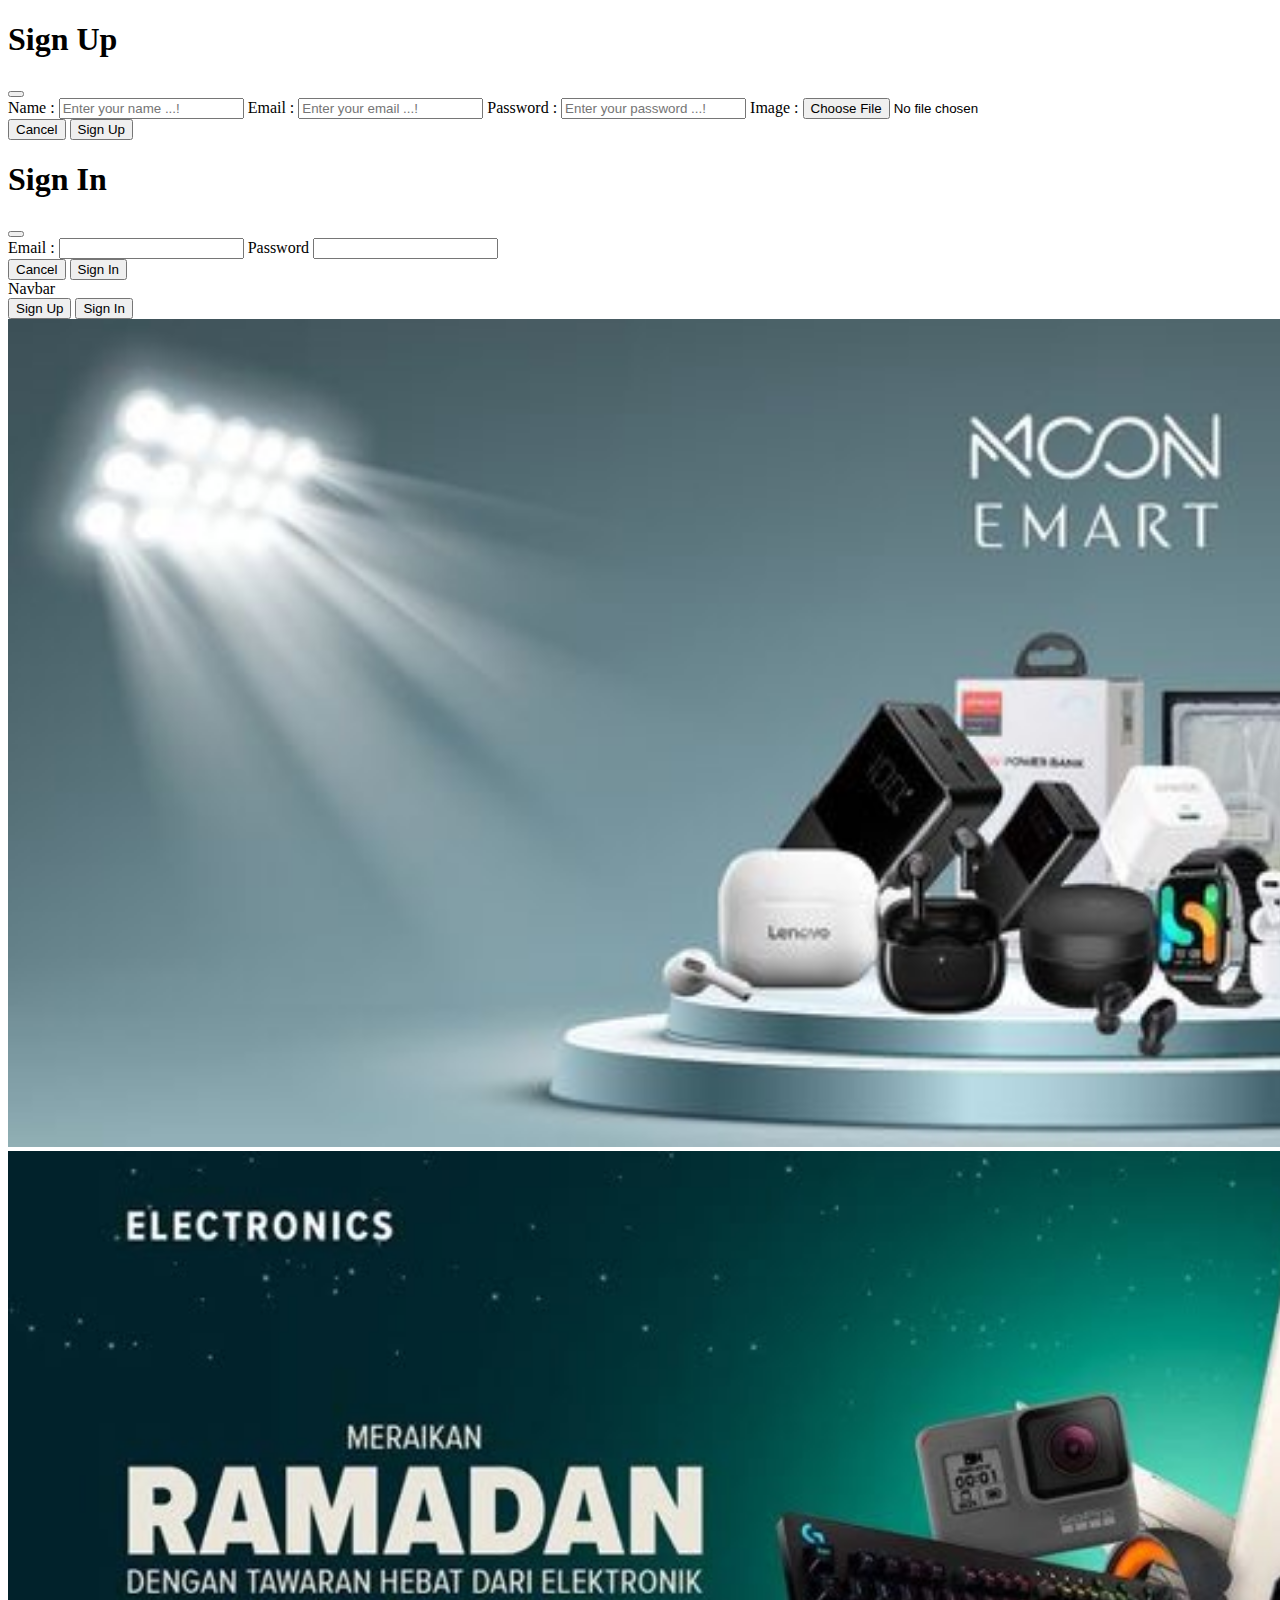
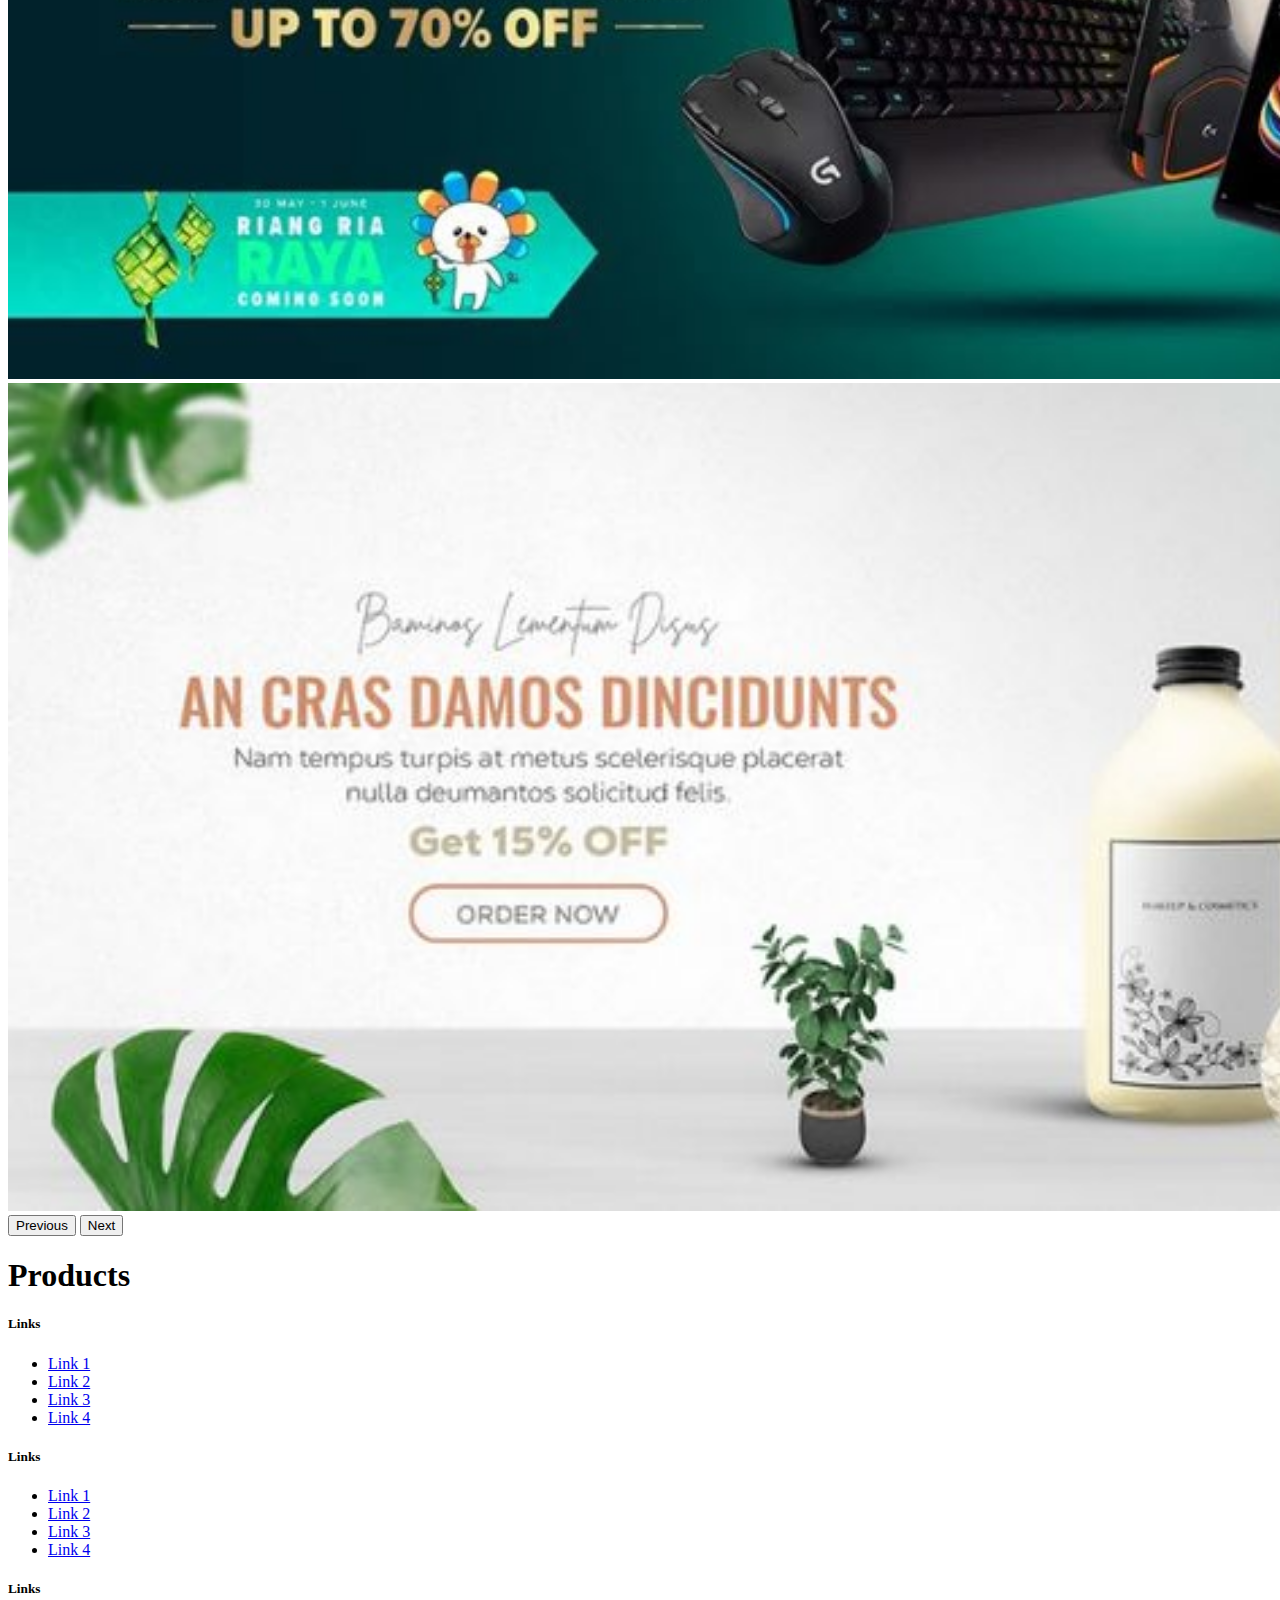
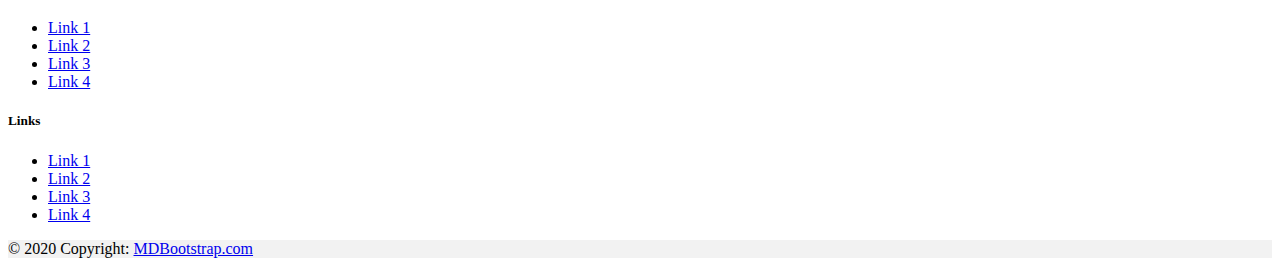
<file: index.html>
<!DOCTYPE html>
<html lang="en">

<head>
    <meta charset="UTF-8">
    <meta name="viewport" content="width=device-width, initial-scale=1.0">
    <title>Document</title>

    <link href="https://cdn.jsdelivr.net/npm/bootstrap@5.3.8/dist/css/bootstrap.min.css" rel="stylesheet"
        integrity="sha384-sRIl4kxILFvY47J16cr9ZwB07vP4J8+LH7qKQnuqkuIAvNWLzeN8tE5YBujZqJLB" crossorigin="anonymous">
    <script src="https://cdn.jsdelivr.net/npm/bootstrap@5.3.8/dist/js/bootstrap.bundle.min.js"
        integrity="sha384-FKyoEForCGlyvwx9Hj09JcYn3nv7wiPVlz7YYwJrWVcXK/BmnVDxM+D2scQbITxI"
        crossorigin="anonymous"></script>

    <script src="https://code.jquery.com/jquery-3.7.1.js"></script>
</head>

<body>
    <div class="modal" id="sign-upModal">
        <div class="modal-dialog">
            <div class="modal-content">
                <form id="SignUpForm" enctype="multipart/form-data">
                    <div class="modal-header">
                        <h1 class=" modal-title">Sign Up</h1>
                        <button type="button" class=" btn btn-close" data-bs-dismiss="modal"></button>
                    </div>
                    <div class="modal-body">
                        <label for="" class=" my-2">Name : </label>
                        <input type="text" name="name" id="name" placeholder="Enter your name ...!"
                            class=" form-control">
                        <label for="" class=" my-2">Email : </label>
                        <input type="email" name="email" id="email" placeholder="Enter your email ...!"
                            class=" form-control">
                        <label for="" class="my-2">Password : </label>
                        <input type="password" name="password" id="password" placeholder="Enter your password ...!"
                            class=" form-control">
                        <label for="" class=" my-2">Image : </label>
                        <input type="file" name="image" id="image" placeholder="Enter profile pic...!" accept="image/*"
                            class=" form-control">
                    </div>
                    <div class="modal-footer">
                        <button type="button" class=" btn btn-danger">Cancel</button>
                        <button type="submit" class=" btn btn-warning">Sign Up</button>
                    </div>
                </form>
            </div>
        </div>
    </div>

    <div class="modal" id="sign-inModal">
        <div class=" modal-dialog">
            <div class="modal-content">
                <form id="SignInForm" enctype="multipart/form-data">
                    <div class="modal-header">
                        <h1 class=" modal-title">Sign In</h1>
                        <button type="button" class=" btn btn-close" data-bs-dismiss="modal"></button>
                    </div>
                    <div class="modal-body">
                        <label for="" class=" my-2">Email : </label>
                        <input type="email" name="email" id="email" class=" form-control">
                        <label for="" class=" my-2">Password</label>
                        <input type="password" name="password" id="password" class=" form-control">
                    </div>
                    <div class="modal-footer">
                        <button type="button" class=" btn btn-danger btn-sm" data-bs-dismiss="modal">Cancel</button>
                        <button type="submit" class=" btn btn-warning  btn-sm">Sign In</button>
                    </div>
                </form>
            </div>
        </div>
    </div>

    <nav class="navbar bg-body-tertiary">
        <div class="container-fluid px-5">
            <a class="navbar-brand">Navbar</a>
            <div class="d-flex align-items-center gap-3" role="search" id="navBtn">
                <button type="button" class=" btn btn-outline-warning" data-bs-toggle="modal"
                    data-bs-target="#sign-upModal">Sign Up</button>
                <button type="button" class=" btn btn-warning" data-bs-toggle="modal"
                    data-bs-target="#sign-inModal">Sign In</button>
            </div>
        </div>
    </nav>
    <div id="carouselExampleAutoplaying" class="carousel slide" data-bs-ride="carousel">
        <div class="carousel-inner text-center">
            <div class="carousel-item active">
                <img src="./api/img/facebook cover photo design.jpeg" class=" img-fluid object-fit-cover w-100"
                    style="height: 92vh;" alt="...">
            </div>
            <div class="carousel-item">
                <img src="api/img/Up to 70% OFF Lazada Promo Codes for September, 2025, Malaysia.jpeg"
                    class="img-fluid object-fit-cover w-100" style="height: 92vh;" alt="...">
            </div>
            <div class="carousel-item">
                <img src="api/img/Web Banner Design - Al Imran.jpeg" class="img-fluid object-fit-cover w-100"
                    style="height: 92vh;" alt="...">
            </div>
        </div>
        <button class="carousel-control-prev" type="button" data-bs-target="#carouselExampleAutoplaying"
            data-bs-slide="prev">
            <span class="carousel-control-prev-icon" aria-hidden="true"></span>
            <span class="visually-hidden">Previous</span>
        </button>
        <button class="carousel-control-next" type="button" data-bs-target="#carouselExampleAutoplaying"
            data-bs-slide="next">
            <span class="carousel-control-next-icon" aria-hidden="true"></span>
            <span class="visually-hidden">Next</span>
        </button>
    </div>
    <div class="container my-5">
        <h1 class=" my-5">Products</h1>
        <div class="row" id="products_card">

        </div>
    </div>

    <footer class="bg-body-tertiary text-center text-lg-start">
        <!-- Grid container -->
        <div class="container p-4">
            <!--Grid row-->
            <div class="row">
                <!--Grid column-->
                <div class="col-lg-3 col-md-6 mb-4 mb-md-0">
                    <h5 class="text-uppercase">Links</h5>

                    <ul class="list-unstyled mb-0">
                        <li>
                            <a href="#!" class="text-body">Link 1</a>
                        </li>
                        <li>
                            <a href="#!" class="text-body">Link 2</a>
                        </li>
                        <li>
                            <a href="#!" class="text-body">Link 3</a>
                        </li>
                        <li>
                            <a href="#!" class="text-body">Link 4</a>
                        </li>
                    </ul>
                </div>
                <!--Grid column-->

                <!--Grid column-->
                <div class="col-lg-3 col-md-6 mb-4 mb-md-0">
                    <h5 class="text-uppercase mb-0">Links</h5>

                    <ul class="list-unstyled">
                        <li>
                            <a href="#!" class="text-body">Link 1</a>
                        </li>
                        <li>
                            <a href="#!" class="text-body">Link 2</a>
                        </li>
                        <li>
                            <a href="#!" class="text-body">Link 3</a>
                        </li>
                        <li>
                            <a href="#!" class="text-body">Link 4</a>
                        </li>
                    </ul>
                </div>
                <!--Grid column-->

                <!--Grid column-->
                <div class="col-lg-3 col-md-6 mb-4 mb-md-0">
                    <h5 class="text-uppercase">Links</h5>

                    <ul class="list-unstyled mb-0">
                        <li>
                            <a href="#!" class="text-body">Link 1</a>
                        </li>
                        <li>
                            <a href="#!" class="text-body">Link 2</a>
                        </li>
                        <li>
                            <a href="#!" class="text-body">Link 3</a>
                        </li>
                        <li>
                            <a href="#!" class="text-body">Link 4</a>
                        </li>
                    </ul>
                </div>
                <!--Grid column-->

                <!--Grid column-->
                <div class="col-lg-3 col-md-6 mb-4 mb-md-0">
                    <h5 class="text-uppercase mb-0">Links</h5>

                    <ul class="list-unstyled">
                        <li>
                            <a href="#!" class="text-body">Link 1</a>
                        </li>
                        <li>
                            <a href="#!" class="text-body">Link 2</a>
                        </li>
                        <li>
                            <a href="#!" class="text-body">Link 3</a>
                        </li>
                        <li>
                            <a href="#!" class="text-body">Link 4</a>
                        </li>
                    </ul>
                </div>
                <!--Grid column-->
            </div>
            <!--Grid row-->
        </div>
        <!-- Grid container -->

        <!-- Copyright -->
        <div class="text-center p-3" style="background-color: rgba(0, 0, 0, 0.05);">
            © 2020 Copyright:
            <a class="text-body" href="https://mdbootstrap.com/">MDBootstrap.com</a>
        </div>
        <!-- Copyright -->
    </footer>
</body>
<script>
    $("document").ready(function () {

        function ShowProfile(user) {
            let profile = `
                    <div class=" d-flex gap-3 align-items-center" id="profile">
                        ${user.image ? `<img src="api/upload/${user.image}" alt="profile" width="50" height="50" class="rounded-circle bg-secondary-subtle p-1">` : ""}
                        <h4>${user.name}</h4>
                        <button class="btn btn-outline-warning" id="logoutBtn">Logout</button>
                    </div>
                `
            $("#navBtn").html(profile);
        }

        function ShowBtn() {
            let btn = `
                <button type="button" class=" btn btn-outline-warning" data-bs-toggle="modal"
                            data-bs-target="#sign-upModal">Sign Up</button>
                        <button type="button" class=" btn btn-warning" data-bs-toggle="modal"
                            data-bs-target="#sign-inModal"
                        >Sign In</button>
            `
            $("#navBtn").html(btn);
        }

        $("#SignUpForm").on("submit", function (e) {
            e.preventDefault();
            var formData = new FormData(this);
            $.ajax({
                url: "http://localhost:8000/api/register.php",
                method: "POST",
                data: formData,
                processData: false,
                contentType: false,
                dataType: "json",
                success: function (res) {
                    if (res.status === "success") {
                        let signUpModal = bootstrap.Modal.getInstance(document.getElementById('sign-upModal'));
                        signUpModal.hide();
                        ShowProfile(res.user);
                        alert(res.message);
                    } else {
                        alert(res.message);
                    }

                },
                error: function (xhr, status, error) {
                    alert("Error : ", status, error)
                }
            })
        })

        $("#SignInForm").on("submit", function (e) {
            e.preventDefault();
            $.ajax({
                url: "http://localhost:8000/api/login.php",
                method: "POST",
                data: $(this).serialize(),
                dataType: "json",
                success: function (res) {
                    console.log(res);

                    if (res.status === "success") {
                        if (!res.user.is_admin) {
                            let signUpModal = bootstrap.Modal.getInstance(document.getElementById('sign-inModal'));
                            signUpModal.hide();
                            ShowProfile(res.user);
                            alert(res.message);
                        } else {
                            window.location.href = res.redirect;
                        }
                    } else {
                        alert(res.message);
                    }
                },
                error: function (xhr, status, error) {
                    alert("Error : ", status, error)
                }
            })
        })

        $(document).click("#logoutBtn", function () {
            $.ajax({
                url: "http://localhost:8000/api/logout.php",
                method: "GET",
                success: function (res) {
                    let data = JSON.parse(res);
                    console.log(data);
                    if (data.status === "LoggedOut") {
                        ShowBtn();
                    } else {
                        alert("123");
                    }

                },
                error: function (xhr, status, e) {
                    console.log(e);

                }
            })
        })

        $.ajax({
            url: "http://localhost:8000/api/profile.php",
            method: "GET",
            success: function (res) {
                let data = JSON.parse(res);
                if (data.loggedIn) {
                    ShowProfile(data);
                }
            }
        });
        function loadData() {
            $.ajax({
                url: "http://localhost:8000/api/products.php",
                method: "GET",
                data: { _: new Date().getTime() },
                dataType: "json",
                success: function (res) {
                    console.log(res);
                    if (res.status === "success") {
                        let output = "";
                        res.data.forEach((product, index) => {
                            output += `
                                    <div class="col-12 col-sm-6 col-md-4 col-lg-3">
                                        <div class="card">
                                            <img src="./api/product_image/${product.product_img}" class="card-img-top object-fit-cover" style="height:300px;" alt="...">
                                            <div class="card-body">
                                                <h5 class="card-title">${product.product_name}</h5>
                                                <p class="card-text">$${product.price}</p>
                                                <a href="#" class="btn btn-primary">Go somewhere</a>
                                            </div>
                                        </div>
                                    </div>
                                `;
                        });
                        $("#products_card").html(output);
                    } else {
                        console.log(res.message);
                    }

                },
                error: function (xhr, status, error) {
                    console.log(error);

                }
            })
        };
        loadData();


    })
</script>

</html>
</file>
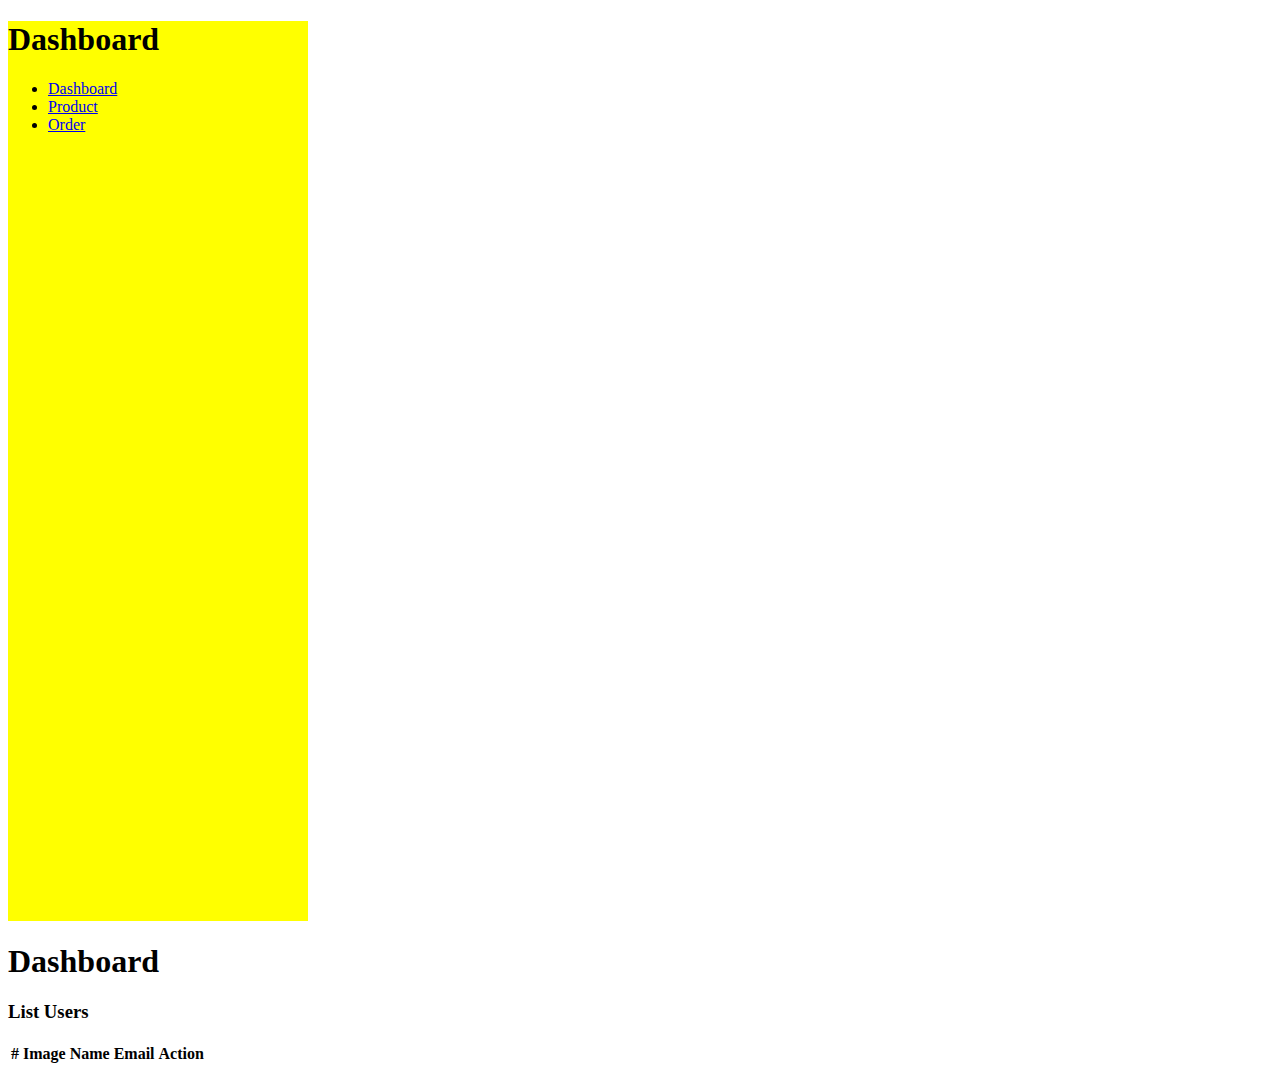
<file: dashboard.html>
<!DOCTYPE html>
<html lang="en">

<head>
    <meta charset="UTF-8">
    <meta name="viewport" content="width=device-width, initial-scale=1.0">
    <title>Document</title>
    <link href="https://cdn.jsdelivr.net/npm/bootstrap@5.3.8/dist/css/bootstrap.min.css" rel="stylesheet"
        integrity="sha384-sRIl4kxILFvY47J16cr9ZwB07vP4J8+LH7qKQnuqkuIAvNWLzeN8tE5YBujZqJLB" crossorigin="anonymous">
    <script src="https://cdn.jsdelivr.net/npm/bootstrap@5.3.8/dist/js/bootstrap.bundle.min.js"
        integrity="sha384-FKyoEForCGlyvwx9Hj09JcYn3nv7wiPVlz7YYwJrWVcXK/BmnVDxM+D2scQbITxI"
        crossorigin="anonymous"></script>

    <script src="https://code.jquery.com/jquery-3.7.1.js"></script>
    <link rel="stylesheet" href="./assets/dashboard.css">

</head>

<body>
    <div class=" d-flex" id="container">
        <div id="sidebar" class="">
            <h1>Dashboard</h1>
            <ul class=" list-unstyled my-4 d-flex flex-column gap-5">
                <li>
                    <a href="/dashboard.html"
                        class=" nav-link border border-3 border-start-0 border-end-0 px-5 py-2 border-black">Dashboard</a>
                </li>
                <li>
                    <a href="/products.html"
                        class="nav-link border border-3 border-start-0 border-end-0 px-5 py-2 border-black ">Product</a>
                </li>
                <li>
                    <a href="/orders.html"
                        class=" nav-link border border-3 border-start-0 border-end-0 px-5 py-2 border-black">Order</a>
                </li>
            </ul>
        </div>
        <div class=" px-5 w-100">
            <h1 class=" my-4">Dashboard</h1>
            <div class=" d-flex justify-content-between align-items-center my-4">
                <h3>List Users</h3>
            </div>

            <table class="table">
                <thead>
                    <tr>
                        <th scope="col">#</th>
                        <th scope="col">Image</th>
                        <th scope="col">Name</th>
                        <th scope="col">Email</th>
                        <th scope="col">Action</th>
                    </tr>
                </thead>
                <tbody id="user_data">

                </tbody>
            </table>
        </div>
    </div>
</body>
<script>

    $(document).ready(function () {
        function loadData() {
            $.ajax({
                url: "http://localhost:8000/api/users.php",
                method: "GET",
                dataType: "json",
                success: function (res) {
                    console.log(res);
                    if (res.status === "success") {
                        let row = "";
                        res.data.map((user, index) => {
                            row += `
                                <tr class="">
                                        <th scope="row">${index + 1}</th>
                                        <td><img src="./api/upload/${user.image}" class="img-thumbnail" style="width:80px;height:80px;object-fit:cover;"/></td>
                                        <td>${user.name}</td>
                                        <td>${user.email}</td>
                                        <td>
                                            <button type="button" 
                                                class="btn ${user.is_admin == 1 ? "btn-danger" : "btn-warning"} btn-sm btn-admin" 
                                                data-id="${user.id}">
                                                ${user.is_admin == 1 ? "Remove Admin" : "Add Admin"}
                                            </button>    
                                        </td>
                                </tr>
                            `
                        });
                        $("#user_data").html(row);
                    }
                },
                error: function (xhr, status, e) {
                    console.log(e);
                }
            })
        }
        loadData();
        $(document).on("click", ".btn-admin", function () {
            let userId = $(this).data("id");
            $.ajax({
                url: "http://localhost:8000/api/up_admin.php",
                method: "POST",
                data: { id: userId },
                dataType: "json",
                success: function (res) {
                    console.log(res);
                    loadData(); // reload after update
                }
            })
        });
    })
</script>

</html>
</file>
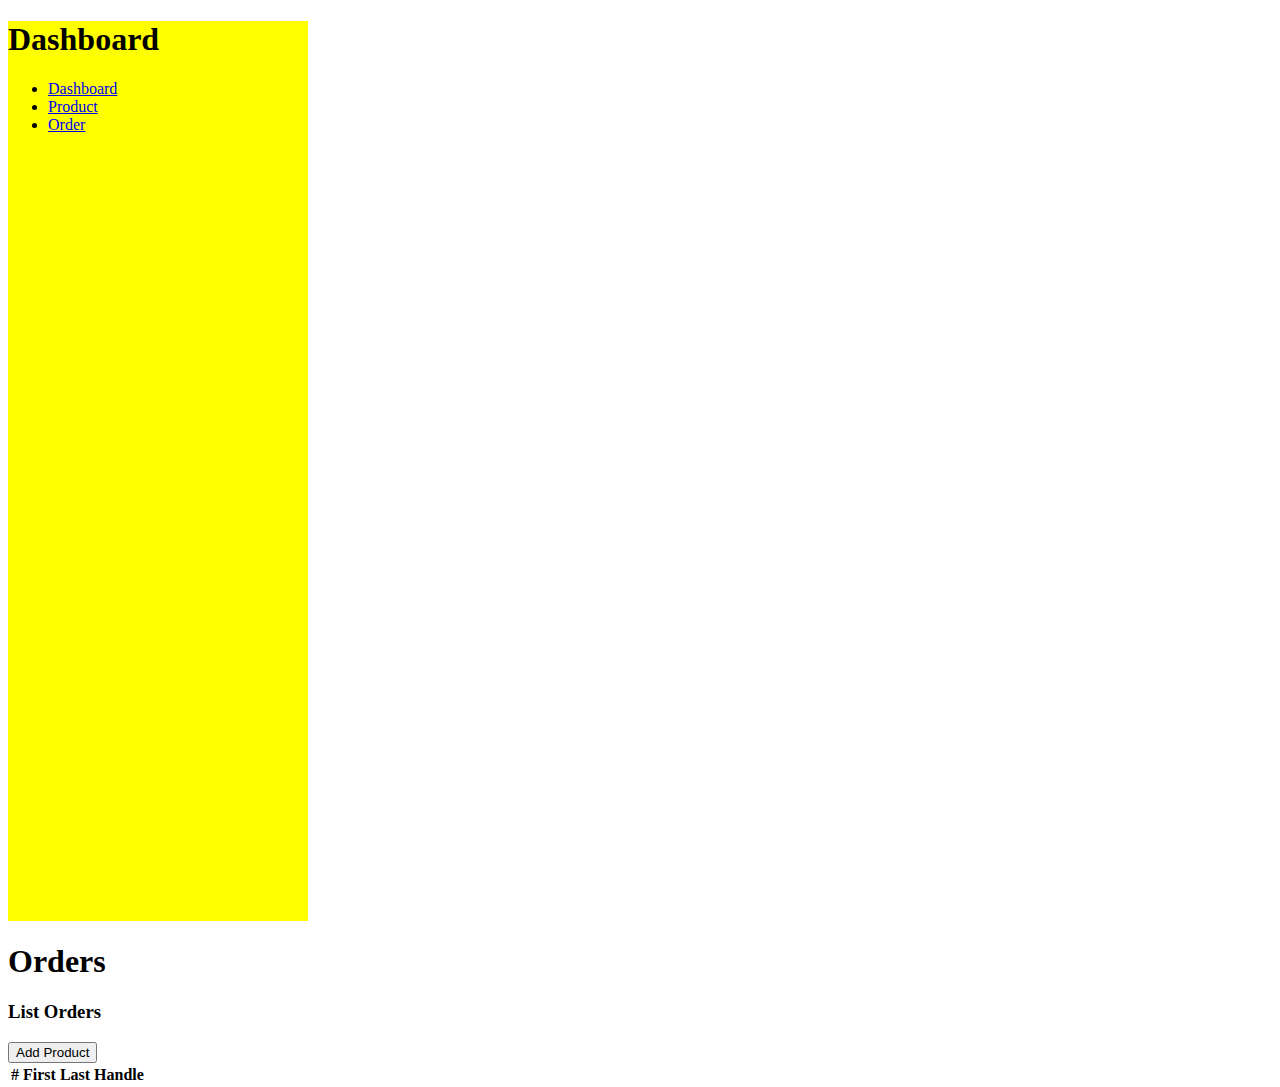
<file: orders.html>
<!DOCTYPE html>
<html lang="en">
<head>
    <meta charset="UTF-8">
    <meta name="viewport" content="width=device-width, initial-scale=1.0">
    <title>Document</title>
    <link href="https://cdn.jsdelivr.net/npm/bootstrap@5.3.8/dist/css/bootstrap.min.css" rel="stylesheet"
        integrity="sha384-sRIl4kxILFvY47J16cr9ZwB07vP4J8+LH7qKQnuqkuIAvNWLzeN8tE5YBujZqJLB" crossorigin="anonymous">
    <script src="https://cdn.jsdelivr.net/npm/bootstrap@5.3.8/dist/js/bootstrap.bundle.min.js"
        integrity="sha384-FKyoEForCGlyvwx9Hj09JcYn3nv7wiPVlz7YYwJrWVcXK/BmnVDxM+D2scQbITxI"
        crossorigin="anonymous"></script>

    <script src="https://code.jquery.com/jquery-3.7.1.js"></script>
    <link rel="stylesheet" href="./assets/dashboard.css">
</head>
<body>
    <div class=" d-flex" id="container">
        <div id="sidebar" class="">
            <h1>Dashboard</h1>
            <ul class=" list-unstyled my-4 d-flex flex-column gap-5">
                <li>
                    <a href="/dashboard.html" class=" nav-link border border-3 border-start-0 border-end-0 px-5 py-2 border-black">Dashboard</a>
                </li>
                <li>
                    <a href="/products.html" class="nav-link border border-3 border-start-0 border-end-0 px-5 py-2 border-black ">Product</a>
                </li>
                <li>
                    <a href="/orders.html" class=" nav-link border border-3 border-start-0 border-end-0 px-5 py-2 border-black">Order</a>
                </li>
            </ul>
        </div>
        <div class=" px-5 w-100">
            <h1 class=" my-4">Orders</h1>
            <div class=" d-flex justify-content-between align-items-center my-4">
                <h3>List Orders</h3>
                <button type="button" class=" btn btn-warning btn-lg" data-bs-toggle="modal" data-bs-target="#add_product_modal">Add Product</button>
            </div>

            <table class="table">
                <thead>
                    <tr>
                        <th scope="col">#</th>
                        <th scope="col">First</th>
                        <th scope="col">Last</th>
                        <th scope="col">Handle</th>
                    </tr>
                </thead>
                <!-- <tbody>
                    <tr>
                        <th scope="row">1</th>
                        <td>Mark</td>
                        <td>Otto</td>
                        <td>@mdo</td>
                    </tr>
                    <tr>
                        <th scope="row">2</th>
                        <td>Jacob</td>
                        <td>Thornton</td>
                        <td>@fat</td>
                    </tr>
                    <tr>
                        <th scope="row">3</th>
                        <td>John</td>
                        <td>Doe</td>
                        <td>@social</td>
                    </tr>
                </tbody> -->
            </table>
        </div>
    </div>
</body>
</html>
</file>
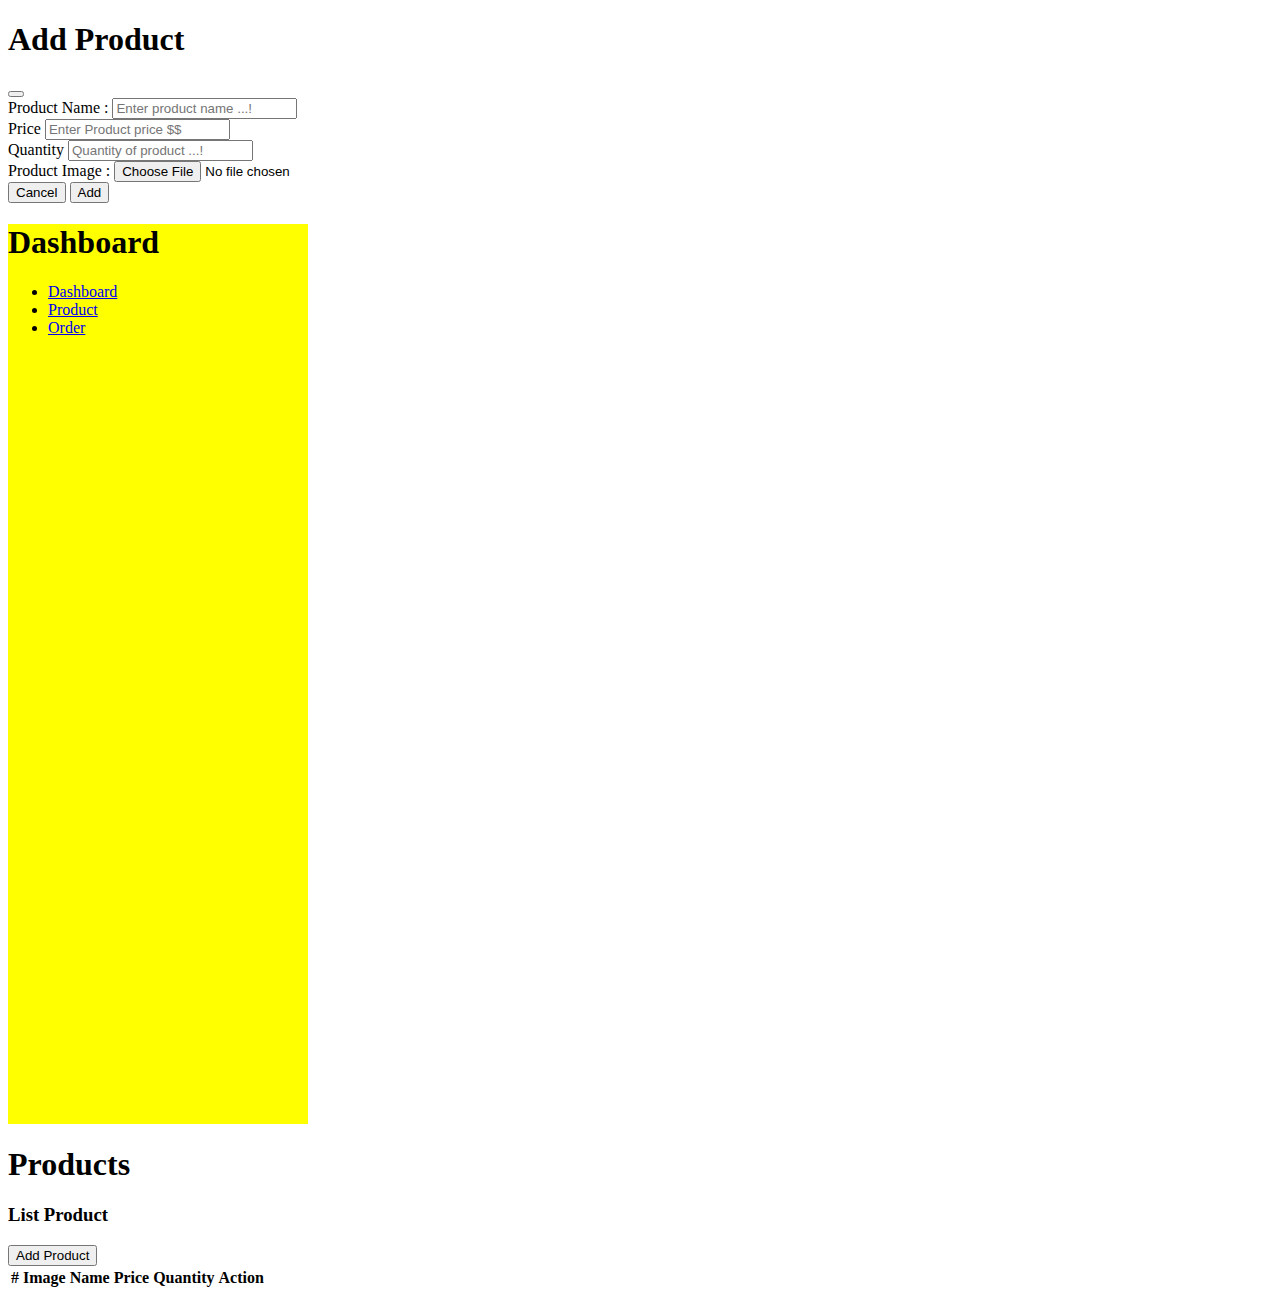
<file: products.html>
<!DOCTYPE html>
<html lang="en">

<head>
    <meta charset="UTF-8">
    <meta name="viewport" content="width=device-width, initial-scale=1.0">
    <title>Document</title>
    <link href="https://cdn.jsdelivr.net/npm/bootstrap@5.3.8/dist/css/bootstrap.min.css" rel="stylesheet"
        integrity="sha384-sRIl4kxILFvY47J16cr9ZwB07vP4J8+LH7qKQnuqkuIAvNWLzeN8tE5YBujZqJLB" crossorigin="anonymous">
    <script src="https://cdn.jsdelivr.net/npm/bootstrap@5.3.8/dist/js/bootstrap.bundle.min.js"
        integrity="sha384-FKyoEForCGlyvwx9Hj09JcYn3nv7wiPVlz7YYwJrWVcXK/BmnVDxM+D2scQbITxI"
        crossorigin="anonymous"></script>

    <script src="https://code.jquery.com/jquery-3.7.1.js"></script>
    <link rel="stylesheet" href="./assets/dashboard.css">
</head>

<body>

    <div class="modal fade" id="add_product_modal">
        <div class="modal-dialog">
            <div class="modal-content">
                <form id="product_form" enctype="multipart/form-data">
                    <div class="modal-header">
                        <h1>Add Product</h1>
                        <button type="button" class=" btn btn-close" data-bs-dismiss="modal"></button>
                    </div>
                    <div class="modal-body">
                        <label for="" class="mb-3">Product Name : </label>
                        <input type="text" name="name" id="name" class=" form-control"
                            placeholder="Enter product name ...!">
                        <div class="row my-3">
                            <div class="col-6">
                                <label for="inputEmail4" class="form-label">Price</label>
                                <input type="number" class="form-control" id="price" name="price"
                                    placeholder="Enter Product price $$">
                            </div>
                            <div class="col-6">
                                <label for="inputPassword4" class="form-label">Quantity</label>
                                <input type="number" class="form-control" id="qty" name="qty"
                                    placeholder="Quantity of product ...!">
                            </div>
                        </div>
                        <label for="" class="my-3">Product Image : </label>
                        <input type="file" name="product_img" id="product_img" accept="image/*" class=" form-control">
                    </div>
                    <div class="modal-footer">
                        <button type="button" class="btn btn-danger btn-sm">Cancel</button>
                        <button type="submit" class="btn btn-warning btn-sm">Add</button>
                    </div>
                </form>
            </div>
        </div>
    </div>


    <div class=" d-flex" id="container">
        <div id="sidebar" class="">
            <h1>Dashboard</h1>
            <ul class=" list-unstyled my-4 d-flex flex-column gap-5">
                <li>
                    <a href="/dashboard.html"
                        class=" nav-link border border-3 border-start-0 border-end-0 px-5 py-2 border-black">Dashboard</a>
                </li>
                <li>
                    <a href="/products.html"
                        class="nav-link border border-3 border-start-0 border-end-0 px-5 py-2 border-black ">Product</a>
                </li>
                <li>
                    <a href="/orders.html"
                        class=" nav-link border border-3 border-start-0 border-end-0 px-5 py-2 border-black">Order</a>
                </li>
            </ul>
        </div>
        <div class=" px-5 w-100">
            <h1 class=" my-4">Products</h1>
            <div class=" d-flex justify-content-between align-items-center my-4">
                <h3>List Product</h3>
                <button type="button" class=" btn btn-warning btn-lg" data-bs-toggle="modal"
                    data-bs-target="#add_product_modal">Add Product</button>
            </div>

            <table class="table">
                <thead>
                    <tr>
                        <th scope="col">#</th>
                        <th scope="col">Image</th>
                        <th scope="col">Name</th>
                        <th scope="col">Price</th>
                        <th scope="col">Quantity</th>
                        <th scope="col">Action</th>
                    </tr>
                </thead>
                <tbody id="data_row">

                </tbody>
            </table>
        </div>
    </div>
</body>
<script>
    $(document).ready(function () {


        function loadData() {
            $.ajax({
                url: "http://localhost:8000/api/products.php",
                method: "GET",
                data: { _: new Date().getTime() },
                dataType: "json",
                success: function (res) {
                    console.log(res);
                    if (res.status === "success") {
                        let output = "";
                        res.data.forEach((product, index) => {
                            output += `
                                    <tr class="">
                                        <th scope="row">${index + 1}</th>
                                        <td><img src="./api/product_image/${product.product_img}" class="img-thumbnail" style="width:80px;height:80px;object-fit:cover;"/></td>
                                        <td>${product.product_name}</td>
                                        <td>$${product.price}</td>
                                        <td>${product.qty}</td>
                                        <td>
                                            <button type="button" class="btn btn-warning btn-sm">Edit</button>  
                                            <button type="button" class="btn btn-danger btn-sm delete_product" data-id="${product.id}">Delete</button>    
                                        </td>
                                    </tr>
                                `;
                        });
                        $("#data_row").html(output);
                    } else {
                        console.log(res.message);
                    }

                },
                error: function (xhr, status, error) {
                    console.log(error);

                }
            })
        };
        $("#data_row").on("click", ".delete_product" , function (e) {
            e.preventDefault();
            let productId = $(this).data("id");
            console.log(productId);
            if (confirm("Are u sure?")) {
                $.ajax({
                    url: "http://localhost:8000/api/delete_product.php",
                    method: "POST",
                    data: { id: productId },
                    dataType: "json",
                    success: function (response) {
                        alert(response.message);
                        if (response.status === "success") {
                            loadData();

                        }
                    },
                    error: function (xhr, status, error) {
                        console.error("Error:", error);
                    }
                })
            }
        });
        
        $("#product_form").on("submit", function (e) {
            e.preventDefault();
            var formData = new FormData(this);
            $.ajax({
                url: "http://localhost:8000/api/add_product.php",
                method: "POST",
                data: formData,
                processData: false,  // Important for file uploads
                contentType: false,   // Important for file uploads
                success: function (res) {
                    if (res.status === "success") {
                        alert(res.message);
                        $("#add_product_modal").modal("hide");
                        $("#product_form")[0].reset();
                        loadData();
                    }
                }
            })
        })
        loadData();
    })
</script>

</html>
</file>
<file: assets/dashboard.css>
#container{
    width: 100%;
    height: 100vh;
}
#sidebar{
    width: 300px;
    height: 100%;
    background-color: yellow;
    color: black;
}
</file>
